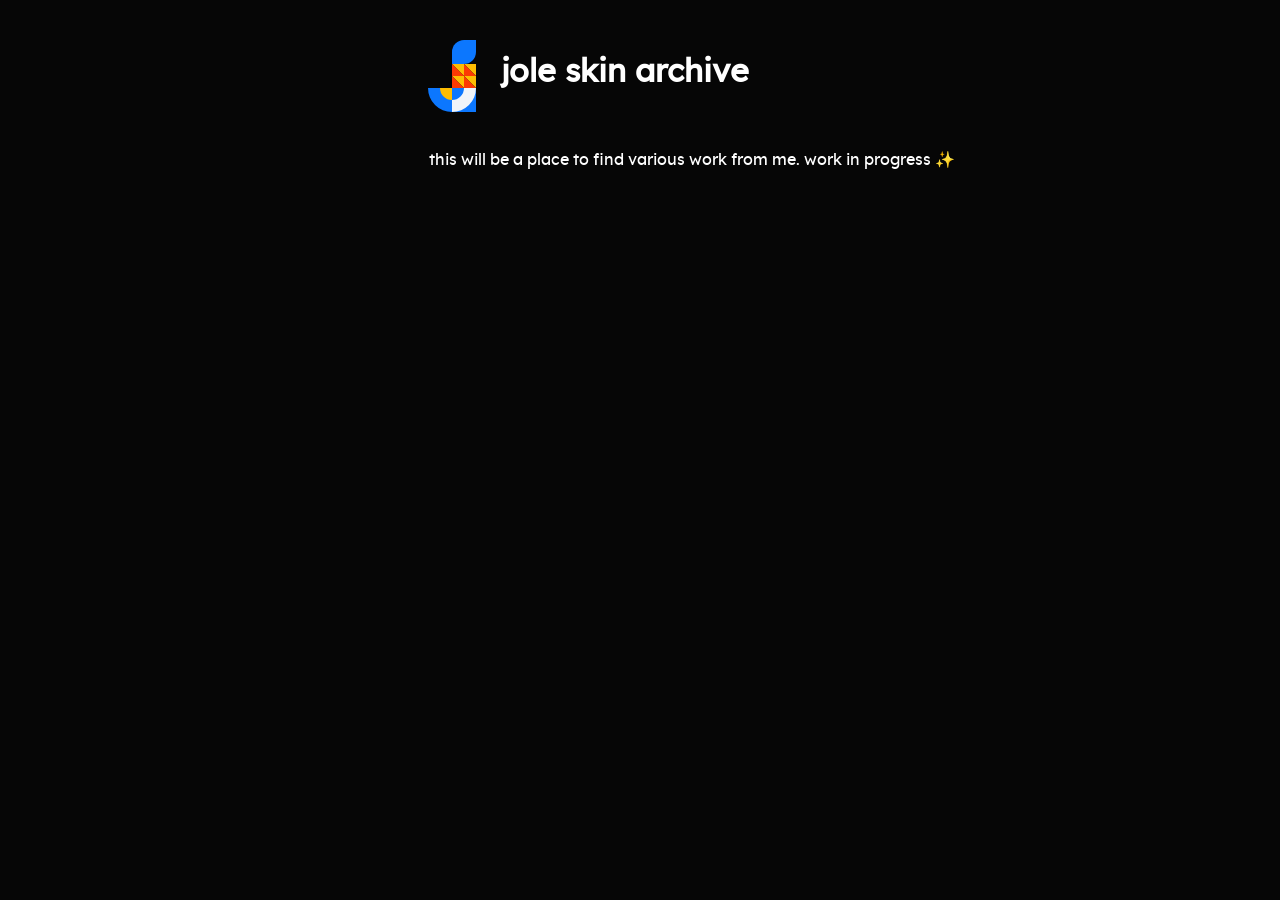
<file: header.html>
<!DOCTYPE html>
<html>
  <head>
    <style>
        @font-face {
        font-family: 'lexend';
        src: url("/fonts/lexend-variablefont_wght-webfont.woff") format("woff");
        }
        
        .headerDiv {
          border: 0px;
          position: relative;
          top: 40px;
          left: 33.5%;
          background-color: #00000000;
        }
        
        .logo {
          position: absolute;
          left: -1px;
          top: 0px;
        }
        
        .headerH1 {
          position: absolute;
          top: -5px;
          left: 72px
        }
        
        .headerBodyText {
          position: absolute;
          top: 110px;
        }
          
    </style>
    <meta charset="UTF-8">
    <meta name="viewport" content="width=device-width, initial-scale=1.0">
    
    <title>header</title>
    <link href="style.css" rel="stylesheet" type="text/css" media="all">
    
  </head>
  <body>
  <div class="headerDiv">
  <a href="https://joleskins.neocities.org/" target="_blank">
    <img class="logo" src="jole.svg" height=72px align="right" />
    <h1 class="headerH1">jole skin archive</h1>
  </a>
    <bodytext class="headerBodyText">this will be a place to find various work from me. work in progress ✨</bodytext>
  </div>
  </body>
</html>
</file>
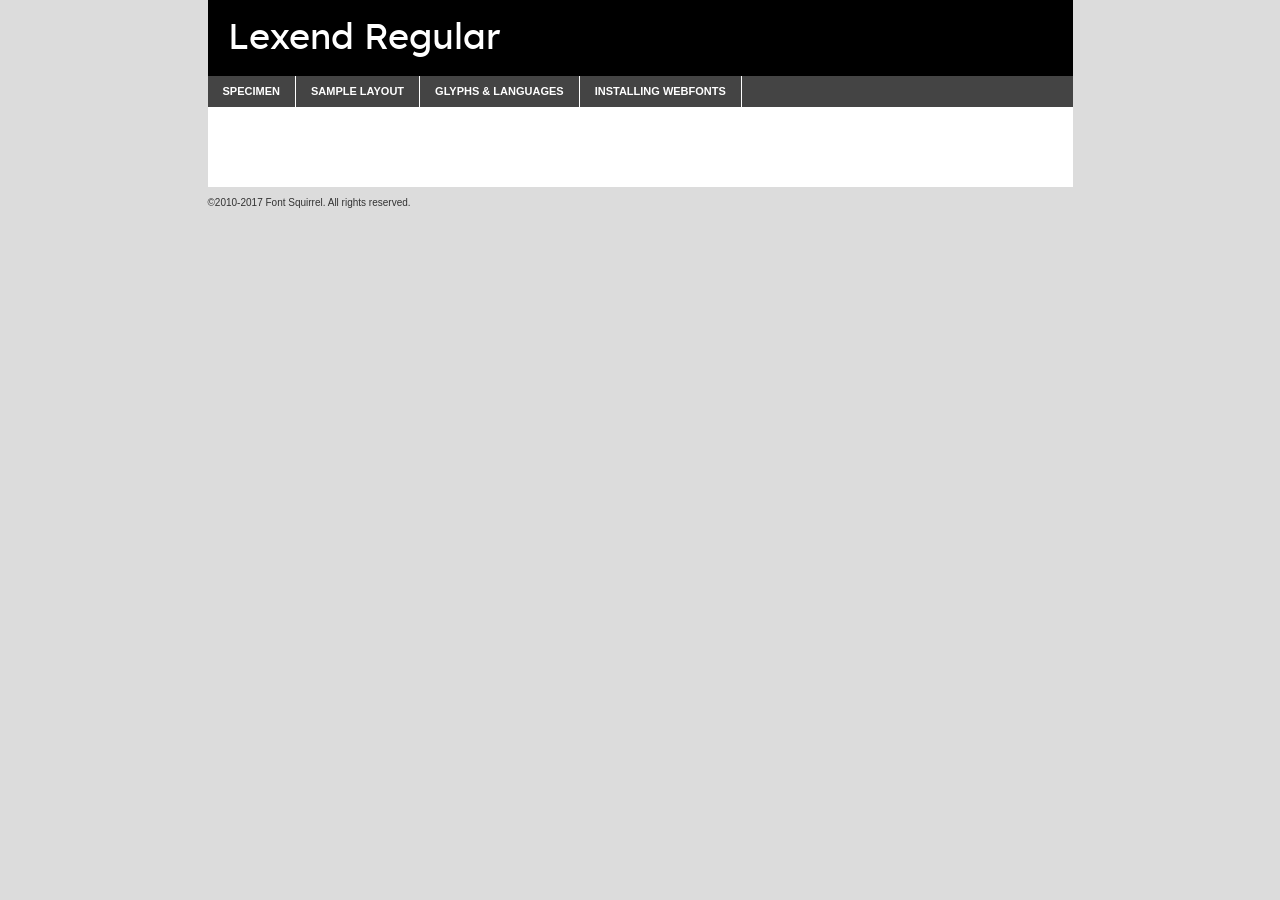
<file: fonts/lexend-variablefont_wght-demo.html>
<!DOCTYPE html PUBLIC "-//W3C//DTD XHTML 1.0 Transitional//EN"
        "http://www.w3.org/TR/xhtml1/DTD/xhtml1-transitional.dtd">

<html xmlns="http://www.w3.org/1999/xhtml" xml:lang="en" lang="en">
<head>
    <meta http-equiv="Content-Type" content="text/html; charset=utf-8"/>
    <script src="http://ajax.googleapis.com/ajax/libs/jquery/1.7.2/jquery.min.js" type="text/javascript" charset="utf-8"></script>
    <script type="text/javascript">
		(function($) {
			$.fn.easyTabs = function(option) {
				var param = jQuery.extend({ fadeSpeed: 'fast', defaultContent: 1, activeClass: 'active' }, option);
				$(this).each(function() {
					var thisId = '#' + this.id;
					if ( param.defaultContent == '' )
					{
						param.defaultContent = 1;
					}
					if ( typeof param.defaultContent == 'number' )
					{
						var defaultTab = $(thisId + ' .tabs li:eq(' + (param.defaultContent - 1) + ') a').attr('href').substr(1);
					}
					else
					{
						var defaultTab = param.defaultContent;
					}
					$(thisId + ' .tabs li a').each(function() {
						var tabToHide = $(this).attr('href').substr(1);
						$('#' + tabToHide).addClass('easytabs-tab-content');
					});
					hideAll();
					changeContent(defaultTab);

					function hideAll() {$(thisId + ' .easytabs-tab-content').hide();}

					function changeContent(tabId)
					{
						hideAll();
						$(thisId + ' .tabs li').removeClass(param.activeClass);
						$(thisId + ' .tabs li a[href=#' + tabId + ']').closest('li').addClass(param.activeClass);
						if ( param.fadeSpeed != 'none' )
						{
							$(thisId + ' #' + tabId).fadeIn(param.fadeSpeed);
						}
						else
						{
							$(thisId + ' #' + tabId).show();
						}
					}

					$(thisId + ' .tabs li').click(function() {
						var tabId = $(this).find('a').attr('href').substr(1);
						changeContent(tabId);
						return false;
					});
				});
			}
		})(jQuery);
    </script>
    <link rel="stylesheet" href="specimen_files/specimen_stylesheet.css" type="text/css" charset="utf-8"/>
    <link rel="stylesheet" href="stylesheet.css" type="text/css" charset="utf-8"/>

    <style type="text/css">
        		body {
			font-family: 'lexendregular';
        		}

            </style>

    <title>Lexend Regular Specimen</title>


    <script type="text/javascript" charset="utf-8">
		$(document).ready(function() {
			$('#container').easyTabs({ defaultContent: 1 });
		});
    </script>
</head>

<body>
<div id="container">
    <div id="header">
		Lexend Regular    </div>
    <ul class="tabs">
        <li><a href="#specimen">Specimen</a></li>
        <li><a href="#layout">Sample Layout</a></li>
                <li><a href="#glyphs">Glyphs &amp; Languages</a></li>
        <li><a href="#installing">Installing Webfonts</a></li>

    </ul>

    <div id="main_content">


        <div id="specimen">

            <div class="section">
                <div class="grid12 firstcol">
                    <div class="huge">AaBb</div>
                </div>
            </div>

            <div class="section">
                <div class="glyph_range">A&#x200B;B&#x200b;C&#x200b;D&#x200b;E&#x200b;F&#x200b;G&#x200b;H&#x200b;I&#x200b;J&#x200b;K&#x200b;L&#x200b;M&#x200b;N&#x200b;O&#x200b;P&#x200b;Q&#x200b;R&#x200b;S&#x200b;T&#x200b;U&#x200b;V&#x200b;W&#x200b;X&#x200b;Y&#x200b;Z&#x200b;a&#x200b;b&#x200b;c&#x200b;d&#x200b;e&#x200b;f&#x200b;g&#x200b;h&#x200b;i&#x200b;j&#x200b;k&#x200b;l&#x200b;m&#x200b;n&#x200b;o&#x200b;p&#x200b;q&#x200b;r&#x200b;s&#x200b;t&#x200b;u&#x200b;v&#x200b;w&#x200b;x&#x200b;y&#x200b;z&#x200b;1&#x200b;2&#x200b;3&#x200b;4&#x200b;5&#x200b;6&#x200b;7&#x200b;8&#x200b;9&#x200b;0&#x200b;&amp;&#x200b;.&#x200b;,&#x200b;?&#x200b;!&#x200b;&#64;&#x200b;(&#x200b;)&#x200b;#&#x200b;$&#x200b;%&#x200b;*&#x200b;+&#x200b;-&#x200b;=&#x200b;:&#x200b;;</div>
            </div>
            <div class="section">
                <div class="grid12 firstcol">
                    <table class="sample_table">
                        <tr>
                            <td>10</td>
                            <td class="size10">abcdefghijklmnopqrstuvwxyzABCDEFGHIJKLMNOPQRSTUVWXYZ0123456789abcdefghijklmnopqrstuvwxyzABCDEFGHIJKLMNOPQRSTUVWXYZ0123456789abcdefghijklmnopqrstuvwxyzABCDEFGHIJKLMNOPQRSTUVWXYZ</td>
                        </tr>
                        <tr>
                            <td>11</td>
                            <td class="size11">abcdefghijklmnopqrstuvwxyzABCDEFGHIJKLMNOPQRSTUVWXYZ0123456789abcdefghijklmnopqrstuvwxyzABCDEFGHIJKLMNOPQRSTUVWXYZ0123456789abcdefghijklmnopqrstuvwxyzABCDEFGHIJKLMNOPQRSTUVWXYZ</td>
                        </tr>
                        <tr>
                            <td>12</td>
                            <td class="size12">abcdefghijklmnopqrstuvwxyzABCDEFGHIJKLMNOPQRSTUVWXYZ0123456789abcdefghijklmnopqrstuvwxyzABCDEFGHIJKLMNOPQRSTUVWXYZ0123456789abcdefghijklmnopqrstuvwxyzABCDEFGHIJKLMNOPQRSTUVWXYZ</td>
                        </tr>
                        <tr>
                            <td>13</td>
                            <td class="size13">abcdefghijklmnopqrstuvwxyzABCDEFGHIJKLMNOPQRSTUVWXYZ0123456789abcdefghijklmnopqrstuvwxyzABCDEFGHIJKLMNOPQRSTUVWXYZ0123456789abcdefghijklmnopqrstuvwxyzABCDEFGHIJKLMNOPQRSTUVWXYZ</td>
                        </tr>
                        <tr>
                            <td>14</td>
                            <td class="size14">abcdefghijklmnopqrstuvwxyzABCDEFGHIJKLMNOPQRSTUVWXYZ0123456789abcdefghijklmnopqrstuvwxyzABCDEFGHIJKLMNOPQRSTUVWXYZ0123456789abcdefghijklmnopqrstuvwxyzABCDEFGHIJKLMNOPQRSTUVWXYZ</td>
                        </tr>
                        <tr>
                            <td>16</td>
                            <td class="size16">abcdefghijklmnopqrstuvwxyzABCDEFGHIJKLMNOPQRSTUVWXYZ0123456789abcdefghijklmnopqrstuvwxyzABCDEFGHIJKLMNOPQRSTUVWXYZ</td>
                        </tr>
                        <tr>
                            <td>18</td>
                            <td class="size18">abcdefghijklmnopqrstuvwxyzABCDEFGHIJKLMNOPQRSTUVWXYZ0123456789abcdefghijklmnopqrstuvwxyzABCDEFGHIJKLMNOPQRSTUVWXYZ</td>
                        </tr>
                        <tr>
                            <td>20</td>
                            <td class="size20">abcdefghijklmnopqrstuvwxyzABCDEFGHIJKLMNOPQRSTUVWXYZ0123456789abcdefghijklmnopqrstuvwxyzABCDEFGHIJKLMNOPQRSTUVWXYZ</td>
                        </tr>
                        <tr>
                            <td>24</td>
                            <td class="size24">abcdefghijklmnopqrstuvwxyzABCDEFGHIJKLMNOPQRSTUVWXYZ0123456789abcdefghijklmnopqrstuvwxyzABCDEFGHIJKLMNOPQRSTUVWXYZ</td>
                        </tr>
                        <tr>
                            <td>30</td>
                            <td class="size30">abcdefghijklmnopqrstuvwxyzABCDEFGHIJKLMNOPQRSTUVWXYZ0123456789abcdefghijklmnopqrstuvwxyzABCDEFGHIJKLMNOPQRSTUVWXYZ</td>
                        </tr>
                        <tr>
                            <td>36</td>
                            <td class="size36">abcdefghijklmnopqrstuvwxyzABCDEFGHIJKLMNOPQRSTUVWXYZ0123456789abcdefghijklmnopqrstuvwxyzABCDEFGHIJKLMNOPQRSTUVWXYZ</td>
                        </tr>
                        <tr>
                            <td>48</td>
                            <td class="size48">abcdefghijklmnopqrstuvwxyzABCDEFGHIJKLMNOPQRSTUVWXYZ0123456789abcdefghijklmnopqrstuvwxyzABCDEFGHIJKLMNOPQRSTUVWXYZ</td>
                        </tr>
                        <tr>
                            <td>60</td>
                            <td class="size60">abcdefghijklmnopqrstuvwxyzABCDEFGHIJKLMNOPQRSTUVWXYZ0123456789abcdefghijklmnopqrstuvwxyzABCDEFGHIJKLMNOPQRSTUVWXYZ</td>
                        </tr>
                        <tr>
                            <td>72</td>
                            <td class="size72">abcdefghijklmnopqrstuvwxyzABCDEFGHIJKLMNOPQRSTUVWXYZ0123456789abcdefghijklmnopqrstuvwxyzABCDEFGHIJKLMNOPQRSTUVWXYZ</td>
                        </tr>
                        <tr>
                            <td>90</td>
                            <td class="size90">abcdefghijklmnopqrstuvwxyzABCDEFGHIJKLMNOPQRSTUVWXYZ0123456789abcdefghijklmnopqrstuvwxyzABCDEFGHIJKLMNOPQRSTUVWXYZ</td>
                        </tr>
                    </table>

                </div>

            </div>


            <div class="section" id="bodycomparison">


                <div id="xheight">
                    <div class="fontbody">&#x25FC;&#x25FC;&#x25FC;&#x25FC;&#x25FC;&#x25FC;&#x25FC;&#x25FC;&#x25FC;&#x25FC;&#x25FC;&#x25FC;&#x25FC;&#x25FC;&#x25FC;&#x25FC;&#x25FC;&#x25FC;&#x25FC;&#x25FC;&#x25FC;&#x25FC;&#x25FC;&#x25FC;&#x25FC;&#x25FC;&#x25FC;&#x25FC;&#x25FC;&#x25FC;&#x25FC;&#x25FC;&#x25FC;&#x25FC;&#x25FC;&#x25FC;&#x25FC;&#x25FC;&#x25FC;&#x25FC;&#x25FC;&#x25FC;&#x25FC;&#x25FC;&#x25FC;&#x25FC;&#x25FC;&#x25FC;&#x25FC;&#x25FC;&#x25FC;&#x25FC;&#x25FC;&#x25FC;&#x25FC;&#x25FC;&#x25FC;&#x25FC;&#x25FC;&#x25FC;&#x25FC;&#x25FC;&#x25FC;&#x25FC;&#x25FC;&#x25FC;&#x25FC;&#x25FC;&#x25FC;&#x25FC;&#x25FC;&#x25FC;&#x25FC;&#x25FC;&#x25FC;&#x25FC;&#x25FC;&#x25FC;&#x25FC;&#x25FC;&#x25FC;&#x25FC;&#x25FC;&#x25FC;&#x25FC;&#x25FC;&#x25FC;&#x25FC;&#x25FC;&#x25FC;&#x25FC;&#x25FC;&#x25FC;&#x25FC;&#x25FC;&#x25FC;&#x25FC;&#x25FC;&#x25FC;body</div>
                    <div class="arialbody">body</div>
                    <div class="verdanabody">body</div>
                    <div class="georgiabody">body</div>
                </div>
                <div class="fontbody" style="z-index:1">
                    body<span>Lexend Regular</span>
                </div>
                <div class="arialbody" style="z-index:1">
                    body<span>Arial</span>
                </div>
                <div class="verdanabody" style="z-index:1">
                    body<span>Verdana</span>
                </div>
                <div class="georgiabody" style="z-index:1">
                    body<span>Georgia</span>
                </div>


            </div>


            <div class="section psample psample_row1" id="">

                <div class="grid2 firstcol">
                    <p class="size10"><span>10.</span>Aenean lacinia bibendum nulla sed consectetur. Fusce dapibus, tellus ac cursus commodo, tortor mauris condimentum nibh, ut fermentum massa justo sit amet risus. Nullam id dolor id nibh ultricies vehicula ut id elit. Cum sociis natoque penatibus et magnis dis parturient montes, nascetur ridiculus mus. Nulla vitae elit libero, a pharetra augue.</p>

                </div>
                <div class="grid3">
                    <p class="size11"><span>11.</span>Aenean lacinia bibendum nulla sed consectetur. Fusce dapibus, tellus ac cursus commodo, tortor mauris condimentum nibh, ut fermentum massa justo sit amet risus. Nullam id dolor id nibh ultricies vehicula ut id elit. Cum sociis natoque penatibus et magnis dis parturient montes, nascetur ridiculus mus. Nulla vitae elit libero, a pharetra augue.</p>

                </div>
                <div class="grid3">
                    <p class="size12"><span>12.</span>Aenean lacinia bibendum nulla sed consectetur. Fusce dapibus, tellus ac cursus commodo, tortor mauris condimentum nibh, ut fermentum massa justo sit amet risus. Nullam id dolor id nibh ultricies vehicula ut id elit. Cum sociis natoque penatibus et magnis dis parturient montes, nascetur ridiculus mus. Nulla vitae elit libero, a pharetra augue.</p>

                </div>
                <div class="grid4">
                    <p class="size13"><span>13.</span>Aenean lacinia bibendum nulla sed consectetur. Fusce dapibus, tellus ac cursus commodo, tortor mauris condimentum nibh, ut fermentum massa justo sit amet risus. Nullam id dolor id nibh ultricies vehicula ut id elit. Cum sociis natoque penatibus et magnis dis parturient montes, nascetur ridiculus mus. Nulla vitae elit libero, a pharetra augue.</p>

                </div>
                <div class="white_blend"></div>

            </div>
            <div class="section psample psample_row2" id="">
                <div class="grid3 firstcol">
                    <p class="size14"><span>14.</span>Aenean lacinia bibendum nulla sed consectetur. Fusce dapibus, tellus ac cursus commodo, tortor mauris condimentum nibh, ut fermentum massa justo sit amet risus. Nullam id dolor id nibh ultricies vehicula ut id elit. Cum sociis natoque penatibus et magnis dis parturient montes, nascetur ridiculus mus. Nulla vitae elit libero, a pharetra augue.</p>

                </div>
                <div class="grid4">
                    <p class="size16"><span>16.</span>Aenean lacinia bibendum nulla sed consectetur. Fusce dapibus, tellus ac cursus commodo, tortor mauris condimentum nibh, ut fermentum massa justo sit amet risus. Nullam id dolor id nibh ultricies vehicula ut id elit. Cum sociis natoque penatibus et magnis dis parturient montes, nascetur ridiculus mus. Nulla vitae elit libero, a pharetra augue.</p>

                </div>
                <div class="grid5">
                    <p class="size18"><span>18.</span>Aenean lacinia bibendum nulla sed consectetur. Fusce dapibus, tellus ac cursus commodo, tortor mauris condimentum nibh, ut fermentum massa justo sit amet risus. Nullam id dolor id nibh ultricies vehicula ut id elit. Cum sociis natoque penatibus et magnis dis parturient montes, nascetur ridiculus mus. Nulla vitae elit libero, a pharetra augue.</p>

                </div>

                <div class="white_blend"></div>

            </div>

            <div class="section psample psample_row3" id="">
                <div class="grid5 firstcol">
                    <p class="size20"><span>20.</span>Aenean lacinia bibendum nulla sed consectetur. Fusce dapibus, tellus ac cursus commodo, tortor mauris condimentum nibh, ut fermentum massa justo sit amet risus. Nullam id dolor id nibh ultricies vehicula ut id elit. Cum sociis natoque penatibus et magnis dis parturient montes, nascetur ridiculus mus. Nulla vitae elit libero, a pharetra augue.</p>
                </div>
                <div class="grid7">
                    <p class="size24"><span>24.</span>Aenean lacinia bibendum nulla sed consectetur. Fusce dapibus, tellus ac cursus commodo, tortor mauris condimentum nibh, ut fermentum massa justo sit amet risus. Nullam id dolor id nibh ultricies vehicula ut id elit. Cum sociis natoque penatibus et magnis dis parturient montes, nascetur ridiculus mus. Nulla vitae elit libero, a pharetra augue.</p>
                </div>

                <div class="white_blend"></div>

            </div>

            <div class="section psample psample_row4" id="">
                <div class="grid12 firstcol">
                    <p class="size30"><span>30.</span>Aenean lacinia bibendum nulla sed consectetur. Fusce dapibus, tellus ac cursus commodo, tortor mauris condimentum nibh, ut fermentum massa justo sit amet risus. Nullam id dolor id nibh ultricies vehicula ut id elit. Cum sociis natoque penatibus et magnis dis parturient montes, nascetur ridiculus mus. Nulla vitae elit libero, a pharetra augue.</p>
                </div>
                <div class="white_blend"></div>

            </div>


            <div class="section psample psample_row1 fullreverse">
                <div class="grid2 firstcol">
                    <p class="size10"><span>10.</span>Aenean lacinia bibendum nulla sed consectetur. Fusce dapibus, tellus ac cursus commodo, tortor mauris condimentum nibh, ut fermentum massa justo sit amet risus. Nullam id dolor id nibh ultricies vehicula ut id elit. Cum sociis natoque penatibus et magnis dis parturient montes, nascetur ridiculus mus. Nulla vitae elit libero, a pharetra augue.</p>

                </div>
                <div class="grid3">
                    <p class="size11"><span>11.</span>Aenean lacinia bibendum nulla sed consectetur. Fusce dapibus, tellus ac cursus commodo, tortor mauris condimentum nibh, ut fermentum massa justo sit amet risus. Nullam id dolor id nibh ultricies vehicula ut id elit. Cum sociis natoque penatibus et magnis dis parturient montes, nascetur ridiculus mus. Nulla vitae elit libero, a pharetra augue.</p>

                </div>
                <div class="grid3">
                    <p class="size12"><span>12.</span>Aenean lacinia bibendum nulla sed consectetur. Fusce dapibus, tellus ac cursus commodo, tortor mauris condimentum nibh, ut fermentum massa justo sit amet risus. Nullam id dolor id nibh ultricies vehicula ut id elit. Cum sociis natoque penatibus et magnis dis parturient montes, nascetur ridiculus mus. Nulla vitae elit libero, a pharetra augue.</p>

                </div>
                <div class="grid4">
                    <p class="size13"><span>13.</span>Aenean lacinia bibendum nulla sed consectetur. Fusce dapibus, tellus ac cursus commodo, tortor mauris condimentum nibh, ut fermentum massa justo sit amet risus. Nullam id dolor id nibh ultricies vehicula ut id elit. Cum sociis natoque penatibus et magnis dis parturient montes, nascetur ridiculus mus. Nulla vitae elit libero, a pharetra augue.</p>

                </div>
                <div class="black_blend"></div>

            </div>

            <div class="section psample psample_row2 fullreverse">
                <div class="grid3 firstcol">
                    <p class="size14"><span>14.</span>Aenean lacinia bibendum nulla sed consectetur. Fusce dapibus, tellus ac cursus commodo, tortor mauris condimentum nibh, ut fermentum massa justo sit amet risus. Nullam id dolor id nibh ultricies vehicula ut id elit. Cum sociis natoque penatibus et magnis dis parturient montes, nascetur ridiculus mus. Nulla vitae elit libero, a pharetra augue.</p>

                </div>
                <div class="grid4">
                    <p class="size16"><span>16.</span>Aenean lacinia bibendum nulla sed consectetur. Fusce dapibus, tellus ac cursus commodo, tortor mauris condimentum nibh, ut fermentum massa justo sit amet risus. Nullam id dolor id nibh ultricies vehicula ut id elit. Cum sociis natoque penatibus et magnis dis parturient montes, nascetur ridiculus mus. Nulla vitae elit libero, a pharetra augue.</p>

                </div>
                <div class="grid5">
                    <p class="size18"><span>18.</span>Aenean lacinia bibendum nulla sed consectetur. Fusce dapibus, tellus ac cursus commodo, tortor mauris condimentum nibh, ut fermentum massa justo sit amet risus. Nullam id dolor id nibh ultricies vehicula ut id elit. Cum sociis natoque penatibus et magnis dis parturient montes, nascetur ridiculus mus. Nulla vitae elit libero, a pharetra augue.</p>

                </div>
                <div class="black_blend"></div>

            </div>

            <div class="section psample fullreverse psample_row3" id="">
                <div class="grid5 firstcol">
                    <p class="size20"><span>20.</span>Aenean lacinia bibendum nulla sed consectetur. Fusce dapibus, tellus ac cursus commodo, tortor mauris condimentum nibh, ut fermentum massa justo sit amet risus. Nullam id dolor id nibh ultricies vehicula ut id elit. Cum sociis natoque penatibus et magnis dis parturient montes, nascetur ridiculus mus. Nulla vitae elit libero, a pharetra augue.</p>
                </div>
                <div class="grid7">
                    <p class="size24"><span>24.</span>Aenean lacinia bibendum nulla sed consectetur. Fusce dapibus, tellus ac cursus commodo, tortor mauris condimentum nibh, ut fermentum massa justo sit amet risus. Nullam id dolor id nibh ultricies vehicula ut id elit. Cum sociis natoque penatibus et magnis dis parturient montes, nascetur ridiculus mus. Nulla vitae elit libero, a pharetra augue.</p>
                </div>

                <div class="black_blend"></div>

            </div>

            <div class="section psample fullreverse psample_row4" id="" style="border-bottom: 20px #000 solid;">
                <div class="grid12 firstcol">
                    <p class="size30"><span>30.</span>Aenean lacinia bibendum nulla sed consectetur. Fusce dapibus, tellus ac cursus commodo, tortor mauris condimentum nibh, ut fermentum massa justo sit amet risus. Nullam id dolor id nibh ultricies vehicula ut id elit. Cum sociis natoque penatibus et magnis dis parturient montes, nascetur ridiculus mus. Nulla vitae elit libero, a pharetra augue.</p>
                </div>
                <div class="black_blend"></div>

            </div>


        </div>

        <div id="layout">

            <div class="section">

                <div class="grid12 firstcol">
                    <h1>Lorem Ipsum Dolor</h1>
                    <h2>Etiam porta sem malesuada magna mollis euismod</h2>

                    <p class="byline">By <a href="#link">Aenean Lacinia</a></p>
                </div>
            </div>
            <div class="section">
                <div class="grid8 firstcol">
                    <p class="large">Donec sed odio dui. Morbi leo risus, porta ac consectetur ac, vestibulum at eros. Fusce dapibus, tellus ac cursus commodo, tortor mauris condimentum nibh, ut fermentum massa justo sit amet risus. </p>


                    <h3>Pellentesque ornare sem</h3>

                    <p>Maecenas sed diam eget risus varius blandit sit amet non magna. Maecenas faucibus mollis interdum. Donec ullamcorper nulla non metus auctor fringilla. Nullam id dolor id nibh ultricies vehicula ut id elit. Nullam id dolor id nibh ultricies vehicula ut id elit. </p>

                    <p>Aenean eu leo quam. Pellentesque ornare sem lacinia quam venenatis vestibulum. Lorem ipsum dolor sit amet, consectetur adipiscing elit. Cum sociis natoque penatibus et magnis dis parturient montes, nascetur ridiculus mus. </p>

                    <p>Nulla vitae elit libero, a pharetra augue. Praesent commodo cursus magna, vel scelerisque nisl consectetur et. Aenean lacinia bibendum nulla sed consectetur. </p>

                    <p>Nullam quis risus eget urna mollis ornare vel eu leo. Nullam quis risus eget urna mollis ornare vel eu leo. Maecenas sed diam eget risus varius blandit sit amet non magna. Donec ullamcorper nulla non metus auctor fringilla. </p>

                    <h3>Cras mattis consectetur</h3>

                    <p>Aenean eu leo quam. Pellentesque ornare sem lacinia quam venenatis vestibulum. Aenean lacinia bibendum nulla sed consectetur. Integer posuere erat a ante venenatis dapibus posuere velit aliquet. Cras mattis consectetur purus sit amet fermentum. </p>

                    <p>Nullam id dolor id nibh ultricies vehicula ut id elit. Nullam quis risus eget urna mollis ornare vel eu leo. Cras mattis consectetur purus sit amet fermentum.</p>
                </div>

                <div class="grid4 sidebar">

                    <div class="box reverse">
                        <p class="last">Nullam quis risus eget urna mollis ornare vel eu leo. Donec ullamcorper nulla non metus auctor fringilla. Cras mattis consectetur purus sit amet fermentum. Sed posuere consectetur est at lobortis. Lorem ipsum dolor sit amet, consectetur adipiscing elit. </p>
                    </div>

                    <p class="caption">Maecenas sed diam eget risus varius.</p>

                    <p>Vestibulum id ligula porta felis euismod semper. Integer posuere erat a ante venenatis dapibus posuere velit aliquet. Vestibulum id ligula porta felis euismod semper. Sed posuere consectetur est at lobortis. Maecenas sed diam eget risus varius blandit sit amet non magna. Fusce dapibus, tellus ac cursus commodo, tortor mauris condimentum nibh, ut fermentum massa justo sit amet risus. </p>


                    <p>Duis mollis, est non commodo luctus, nisi erat porttitor ligula, eget lacinia odio sem nec elit. Aenean lacinia bibendum nulla sed consectetur. Vivamus sagittis lacus vel augue laoreet rutrum faucibus dolor auctor. Aenean lacinia bibendum nulla sed consectetur. Nullam quis risus eget urna mollis ornare vel eu leo. </p>

                    <p>Praesent commodo cursus magna, vel scelerisque nisl consectetur et. Donec ullamcorper nulla non metus auctor fringilla. Maecenas faucibus mollis interdum. Fusce dapibus, tellus ac cursus commodo, tortor mauris condimentum nibh, ut fermentum massa justo sit amet risus. </p>

                </div>
            </div>

        </div>


		

        <div id="glyphs">
            <div class="section">
                <div class="grid12 firstcol">

                    <h1>Language Support</h1>
                    <p>The subset of Lexend Regular in this kit supports the following languages:<br/>

						Albanian, Basque, Breton, Chamorro, Danish, Dutch, English, Faroese, Finnish, French, Frisian, Galician, German, Icelandic, Italian, Malagasy, Norwegian, Portuguese, Spanish, Alsatian, Aragonese, Arapaho, Arrernte, Asturian, Aymara, Bislama, Cebuano, Corsican, Fijian, French_creole, Genoese, Gilbertese, Greenlandic, Haitian_creole, Hiligaynon, Hmong, Hopi, Ibanag, Iloko_ilokano, Indonesian, Interglossa_glosa, Interlingua, Irish_gaelic, Jerriais, Lojban, Lombard, Luxembourgeois, Manx, Mohawk, Norfolk_pitcairnese, Occitan, Oromo, Pangasinan, Papiamento, Piedmontese, Potawatomi, Rhaeto-romance, Romansh, Rotokas, Sami_lule, Samoan, Sardinian, Scots_gaelic, Seychelles_creole, Shona, Sicilian, Somali, Southern_ndebele, Swahili, Swati_swazi, Tagalog_filipino_pilipino, Tetum, Tok_pisin, Uyghur_latinized, Volapuk, Walloon, Warlpiri, Xhosa, Yapese, Zulu, Latinbasic, Ubasic, Demo                    </p>
                    <h1>Glyph Chart</h1>
                    <p>The subset of Lexend Regular in this kit includes all the glyphs listed below. Unicode entities are included above each glyph to help you insert individual characters into your layout.</p>
                    <div id="glyph_chart">

						                            							                                <div><p>&amp;#13;</p>&#13;</div>
																				                                <div><p>&amp;#32;</p>&#32;</div>
																				                                <div><p>&amp;#33;</p>&#33;</div>
																				                                <div><p>&amp;#34;</p>&#34;</div>
																				                                <div><p>&amp;#35;</p>&#35;</div>
																				                                <div><p>&amp;#36;</p>&#36;</div>
																				                                <div><p>&amp;#37;</p>&#37;</div>
																				                                <div><p>&amp;#38;</p>&#38;</div>
																				                                <div><p>&amp;#39;</p>&#39;</div>
																				                                <div><p>&amp;#40;</p>&#40;</div>
																				                                <div><p>&amp;#41;</p>&#41;</div>
																				                                <div><p>&amp;#42;</p>&#42;</div>
																				                                <div><p>&amp;#43;</p>&#43;</div>
																				                                <div><p>&amp;#44;</p>&#44;</div>
																				                                <div><p>&amp;#45;</p>&#45;</div>
																				                                <div><p>&amp;#46;</p>&#46;</div>
																				                                <div><p>&amp;#47;</p>&#47;</div>
																				                                <div><p>&amp;#48;</p>&#48;</div>
																				                                <div><p>&amp;#49;</p>&#49;</div>
																				                                <div><p>&amp;#50;</p>&#50;</div>
																				                                <div><p>&amp;#51;</p>&#51;</div>
																				                                <div><p>&amp;#52;</p>&#52;</div>
																				                                <div><p>&amp;#53;</p>&#53;</div>
																				                                <div><p>&amp;#54;</p>&#54;</div>
																				                                <div><p>&amp;#55;</p>&#55;</div>
																				                                <div><p>&amp;#56;</p>&#56;</div>
																				                                <div><p>&amp;#57;</p>&#57;</div>
																				                                <div><p>&amp;#58;</p>&#58;</div>
																				                                <div><p>&amp;#59;</p>&#59;</div>
																				                                <div><p>&amp;#60;</p>&#60;</div>
																				                                <div><p>&amp;#61;</p>&#61;</div>
																				                                <div><p>&amp;#62;</p>&#62;</div>
																				                                <div><p>&amp;#63;</p>&#63;</div>
																				                                <div><p>&amp;#64;</p>&#64;</div>
																				                                <div><p>&amp;#65;</p>&#65;</div>
																				                                <div><p>&amp;#66;</p>&#66;</div>
																				                                <div><p>&amp;#67;</p>&#67;</div>
																				                                <div><p>&amp;#68;</p>&#68;</div>
																				                                <div><p>&amp;#69;</p>&#69;</div>
																				                                <div><p>&amp;#70;</p>&#70;</div>
																				                                <div><p>&amp;#71;</p>&#71;</div>
																				                                <div><p>&amp;#72;</p>&#72;</div>
																				                                <div><p>&amp;#73;</p>&#73;</div>
																				                                <div><p>&amp;#74;</p>&#74;</div>
																				                                <div><p>&amp;#75;</p>&#75;</div>
																				                                <div><p>&amp;#76;</p>&#76;</div>
																				                                <div><p>&amp;#77;</p>&#77;</div>
																				                                <div><p>&amp;#78;</p>&#78;</div>
																				                                <div><p>&amp;#79;</p>&#79;</div>
																				                                <div><p>&amp;#80;</p>&#80;</div>
																				                                <div><p>&amp;#81;</p>&#81;</div>
																				                                <div><p>&amp;#82;</p>&#82;</div>
																				                                <div><p>&amp;#83;</p>&#83;</div>
																				                                <div><p>&amp;#84;</p>&#84;</div>
																				                                <div><p>&amp;#85;</p>&#85;</div>
																				                                <div><p>&amp;#86;</p>&#86;</div>
																				                                <div><p>&amp;#87;</p>&#87;</div>
																				                                <div><p>&amp;#88;</p>&#88;</div>
																				                                <div><p>&amp;#89;</p>&#89;</div>
																				                                <div><p>&amp;#90;</p>&#90;</div>
																				                                <div><p>&amp;#91;</p>&#91;</div>
																				                                <div><p>&amp;#92;</p>&#92;</div>
																				                                <div><p>&amp;#93;</p>&#93;</div>
																				                                <div><p>&amp;#94;</p>&#94;</div>
																				                                <div><p>&amp;#95;</p>&#95;</div>
																				                                <div><p>&amp;#96;</p>&#96;</div>
																				                                <div><p>&amp;#97;</p>&#97;</div>
																				                                <div><p>&amp;#98;</p>&#98;</div>
																				                                <div><p>&amp;#99;</p>&#99;</div>
																				                                <div><p>&amp;#100;</p>&#100;</div>
																				                                <div><p>&amp;#101;</p>&#101;</div>
																				                                <div><p>&amp;#102;</p>&#102;</div>
																				                                <div><p>&amp;#103;</p>&#103;</div>
																				                                <div><p>&amp;#104;</p>&#104;</div>
																				                                <div><p>&amp;#105;</p>&#105;</div>
																				                                <div><p>&amp;#106;</p>&#106;</div>
																				                                <div><p>&amp;#107;</p>&#107;</div>
																				                                <div><p>&amp;#108;</p>&#108;</div>
																				                                <div><p>&amp;#109;</p>&#109;</div>
																				                                <div><p>&amp;#110;</p>&#110;</div>
																				                                <div><p>&amp;#111;</p>&#111;</div>
																				                                <div><p>&amp;#112;</p>&#112;</div>
																				                                <div><p>&amp;#113;</p>&#113;</div>
																				                                <div><p>&amp;#114;</p>&#114;</div>
																				                                <div><p>&amp;#115;</p>&#115;</div>
																				                                <div><p>&amp;#116;</p>&#116;</div>
																				                                <div><p>&amp;#117;</p>&#117;</div>
																				                                <div><p>&amp;#118;</p>&#118;</div>
																				                                <div><p>&amp;#119;</p>&#119;</div>
																				                                <div><p>&amp;#120;</p>&#120;</div>
																				                                <div><p>&amp;#121;</p>&#121;</div>
																				                                <div><p>&amp;#122;</p>&#122;</div>
																				                                <div><p>&amp;#123;</p>&#123;</div>
																				                                <div><p>&amp;#124;</p>&#124;</div>
																				                                <div><p>&amp;#125;</p>&#125;</div>
																				                                <div><p>&amp;#126;</p>&#126;</div>
																				                                <div><p>&amp;#160;</p>&#160;</div>
																				                                <div><p>&amp;#161;</p>&#161;</div>
																				                                <div><p>&amp;#162;</p>&#162;</div>
																				                                <div><p>&amp;#163;</p>&#163;</div>
																				                                <div><p>&amp;#164;</p>&#164;</div>
																				                                <div><p>&amp;#165;</p>&#165;</div>
																				                                <div><p>&amp;#166;</p>&#166;</div>
																				                                <div><p>&amp;#167;</p>&#167;</div>
																				                                <div><p>&amp;#168;</p>&#168;</div>
																				                                <div><p>&amp;#169;</p>&#169;</div>
																				                                <div><p>&amp;#170;</p>&#170;</div>
																				                                <div><p>&amp;#171;</p>&#171;</div>
																				                                <div><p>&amp;#172;</p>&#172;</div>
																				                                <div><p>&amp;#173;</p>&#173;</div>
																				                                <div><p>&amp;#174;</p>&#174;</div>
																				                                <div><p>&amp;#175;</p>&#175;</div>
																				                                <div><p>&amp;#176;</p>&#176;</div>
																				                                <div><p>&amp;#177;</p>&#177;</div>
																				                                <div><p>&amp;#178;</p>&#178;</div>
																				                                <div><p>&amp;#179;</p>&#179;</div>
																				                                <div><p>&amp;#180;</p>&#180;</div>
																				                                <div><p>&amp;#181;</p>&#181;</div>
																				                                <div><p>&amp;#182;</p>&#182;</div>
																				                                <div><p>&amp;#183;</p>&#183;</div>
																				                                <div><p>&amp;#184;</p>&#184;</div>
																				                                <div><p>&amp;#185;</p>&#185;</div>
																				                                <div><p>&amp;#186;</p>&#186;</div>
																				                                <div><p>&amp;#187;</p>&#187;</div>
																				                                <div><p>&amp;#188;</p>&#188;</div>
																				                                <div><p>&amp;#189;</p>&#189;</div>
																				                                <div><p>&amp;#190;</p>&#190;</div>
																				                                <div><p>&amp;#191;</p>&#191;</div>
																				                                <div><p>&amp;#192;</p>&#192;</div>
																				                                <div><p>&amp;#193;</p>&#193;</div>
																				                                <div><p>&amp;#194;</p>&#194;</div>
																				                                <div><p>&amp;#195;</p>&#195;</div>
																				                                <div><p>&amp;#196;</p>&#196;</div>
																				                                <div><p>&amp;#197;</p>&#197;</div>
																				                                <div><p>&amp;#198;</p>&#198;</div>
																				                                <div><p>&amp;#199;</p>&#199;</div>
																				                                <div><p>&amp;#200;</p>&#200;</div>
																				                                <div><p>&amp;#201;</p>&#201;</div>
																				                                <div><p>&amp;#202;</p>&#202;</div>
																				                                <div><p>&amp;#203;</p>&#203;</div>
																				                                <div><p>&amp;#204;</p>&#204;</div>
																				                                <div><p>&amp;#205;</p>&#205;</div>
																				                                <div><p>&amp;#206;</p>&#206;</div>
																				                                <div><p>&amp;#207;</p>&#207;</div>
																				                                <div><p>&amp;#208;</p>&#208;</div>
																				                                <div><p>&amp;#209;</p>&#209;</div>
																				                                <div><p>&amp;#210;</p>&#210;</div>
																				                                <div><p>&amp;#211;</p>&#211;</div>
																				                                <div><p>&amp;#212;</p>&#212;</div>
																				                                <div><p>&amp;#213;</p>&#213;</div>
																				                                <div><p>&amp;#214;</p>&#214;</div>
																				                                <div><p>&amp;#215;</p>&#215;</div>
																				                                <div><p>&amp;#216;</p>&#216;</div>
																				                                <div><p>&amp;#217;</p>&#217;</div>
																				                                <div><p>&amp;#218;</p>&#218;</div>
																				                                <div><p>&amp;#219;</p>&#219;</div>
																				                                <div><p>&amp;#220;</p>&#220;</div>
																				                                <div><p>&amp;#221;</p>&#221;</div>
																				                                <div><p>&amp;#222;</p>&#222;</div>
																				                                <div><p>&amp;#223;</p>&#223;</div>
																				                                <div><p>&amp;#224;</p>&#224;</div>
																				                                <div><p>&amp;#225;</p>&#225;</div>
																				                                <div><p>&amp;#226;</p>&#226;</div>
																				                                <div><p>&amp;#227;</p>&#227;</div>
																				                                <div><p>&amp;#228;</p>&#228;</div>
																				                                <div><p>&amp;#229;</p>&#229;</div>
																				                                <div><p>&amp;#230;</p>&#230;</div>
																				                                <div><p>&amp;#231;</p>&#231;</div>
																				                                <div><p>&amp;#232;</p>&#232;</div>
																				                                <div><p>&amp;#233;</p>&#233;</div>
																				                                <div><p>&amp;#234;</p>&#234;</div>
																				                                <div><p>&amp;#235;</p>&#235;</div>
																				                                <div><p>&amp;#236;</p>&#236;</div>
																				                                <div><p>&amp;#237;</p>&#237;</div>
																				                                <div><p>&amp;#238;</p>&#238;</div>
																				                                <div><p>&amp;#239;</p>&#239;</div>
																				                                <div><p>&amp;#240;</p>&#240;</div>
																				                                <div><p>&amp;#241;</p>&#241;</div>
																				                                <div><p>&amp;#242;</p>&#242;</div>
																				                                <div><p>&amp;#243;</p>&#243;</div>
																				                                <div><p>&amp;#244;</p>&#244;</div>
																				                                <div><p>&amp;#245;</p>&#245;</div>
																				                                <div><p>&amp;#246;</p>&#246;</div>
																				                                <div><p>&amp;#247;</p>&#247;</div>
																				                                <div><p>&amp;#248;</p>&#248;</div>
																				                                <div><p>&amp;#249;</p>&#249;</div>
																				                                <div><p>&amp;#250;</p>&#250;</div>
																				                                <div><p>&amp;#251;</p>&#251;</div>
																				                                <div><p>&amp;#252;</p>&#252;</div>
																				                                <div><p>&amp;#253;</p>&#253;</div>
																				                                <div><p>&amp;#254;</p>&#254;</div>
																				                                <div><p>&amp;#255;</p>&#255;</div>
																				                                <div><p>&amp;#338;</p>&#338;</div>
																				                                <div><p>&amp;#339;</p>&#339;</div>
																				                                <div><p>&amp;#376;</p>&#376;</div>
																				                                <div><p>&amp;#710;</p>&#710;</div>
																				                                <div><p>&amp;#732;</p>&#732;</div>
																				                                <div><p>&amp;#8192;</p>&#8192;</div>
																				                                <div><p>&amp;#8193;</p>&#8193;</div>
																				                                <div><p>&amp;#8194;</p>&#8194;</div>
																				                                <div><p>&amp;#8195;</p>&#8195;</div>
																				                                <div><p>&amp;#8196;</p>&#8196;</div>
																				                                <div><p>&amp;#8197;</p>&#8197;</div>
																				                                <div><p>&amp;#8198;</p>&#8198;</div>
																				                                <div><p>&amp;#8199;</p>&#8199;</div>
																				                                <div><p>&amp;#8200;</p>&#8200;</div>
																				                                <div><p>&amp;#8201;</p>&#8201;</div>
																				                                <div><p>&amp;#8202;</p>&#8202;</div>
																				                                <div><p>&amp;#8208;</p>&#8208;</div>
																				                                <div><p>&amp;#8209;</p>&#8209;</div>
																				                                <div><p>&amp;#8210;</p>&#8210;</div>
																				                                <div><p>&amp;#8211;</p>&#8211;</div>
																				                                <div><p>&amp;#8212;</p>&#8212;</div>
																				                                <div><p>&amp;#8216;</p>&#8216;</div>
																				                                <div><p>&amp;#8217;</p>&#8217;</div>
																				                                <div><p>&amp;#8218;</p>&#8218;</div>
																				                                <div><p>&amp;#8220;</p>&#8220;</div>
																				                                <div><p>&amp;#8221;</p>&#8221;</div>
																				                                <div><p>&amp;#8222;</p>&#8222;</div>
																				                                <div><p>&amp;#8226;</p>&#8226;</div>
																				                                <div><p>&amp;#8230;</p>&#8230;</div>
																				                                <div><p>&amp;#8239;</p>&#8239;</div>
																				                                <div><p>&amp;#8249;</p>&#8249;</div>
																				                                <div><p>&amp;#8250;</p>&#8250;</div>
																				                                <div><p>&amp;#8287;</p>&#8287;</div>
																				                                <div><p>&amp;#8364;</p>&#8364;</div>
																				                                <div><p>&amp;#8482;</p>&#8482;</div>
																				                                <div><p>&amp;#9724;</p>&#9724;</div>
																				                                <div><p>&amp;#64257;</p>&#64257;</div>
																				                                <div><p>&amp;#64258;</p>&#64258;</div>
																				                                <div><p>&amp;#64259;</p>&#64259;</div>
																				                                <div><p>&amp;#64260;</p>&#64260;</div>
																																																										                    </div>
                </div>


            </div>
        </div>


        <div id="specs">

        </div>

        <div id="installing">
            <div class="section">
                <div class="grid7 firstcol">
                    <h1>Installing Webfonts</h1>

                    <p>Webfonts are supported by all major browser platforms but not all in the same way. There are currently four different font formats that must be included in order to target all browsers. This includes TTF, WOFF, EOT and SVG.</p>

                    <h2>1. Upload your webfonts</h2>
                    <p>You must upload your webfont kit to your website. They should be in or near the same directory as your CSS files.</p>

                    <h2>2. Include the webfont stylesheet</h2>
                    <p>A special CSS @font-face declaration helps the various browsers select the appropriate font it needs without causing you a bunch of headaches. Learn more about this syntax by reading the <a href="https://www.fontspring.com/blog/further-hardening-of-the-bulletproof-syntax">Fontspring blog post</a> about it. The code for it is as follows:</p>


                    <code>
                        @font-face{
                        font-family: 'MyWebFont';
                        src: url('WebFont.eot');
                        src: url('WebFont.eot?#iefix') format('embedded-opentype'),
                        url('WebFont.woff') format('woff'),
                        url('WebFont.ttf') format('truetype'),
                        url('WebFont.svg#webfont') format('svg');
                        }
                    </code>

                    <p>We've already gone ahead and generated the code for you. All you have to do is link to the stylesheet in your HTML, like this:</p>
                    <code>&lt;link rel=&quot;stylesheet&quot; href=&quot;stylesheet.css&quot; type=&quot;text/css&quot; charset=&quot;utf-8&quot; /&gt;</code>

                    <h2>3. Modify your own stylesheet</h2>
                    <p>To take advantage of your new fonts, you must tell your stylesheet to use them. Look at the original @font-face declaration above and find the property called "font-family." The name linked there will be what you use to reference the font. Prepend that webfont name to the font stack in the "font-family" property, inside the selector you want to change. For example:</p>
                    <code>p { font-family: 'WebFont', Arial, sans-serif; }</code>

                    <h2>4. Test</h2>
                    <p>Getting webfonts to work cross-browser <em>can</em> be tricky. Use the information in the sidebar to help you if you find that fonts aren't loading in a particular browser.</p>
                </div>

                <div class="grid5 sidebar">
                    <div class="box">
                        <h2>Troubleshooting<br/>Font-Face Problems</h2>
                        <p>Having trouble getting your webfonts to load in your new website? Here are some tips to sort out what might be the problem.</p>

                        <h3>Fonts not showing in any browser</h3>

                        <p>This sounds like you need to work on the plumbing. You either did not upload the fonts to the correct directory, or you did not link the fonts properly in the CSS. If you've confirmed that all this is correct and you still have a problem, take a look at your .htaccess file and see if requests are getting intercepted.</p>

                        <h3>Fonts not loading in iPhone or iPad</h3>

                        <p>The most common problem here is that you are serving the fonts from an IIS server. IIS refuses to serve files that have unknown MIME types. If that is the case, you must set the MIME type for SVG to "image/svg+xml" in the server settings. Follow these instructions from Microsoft if you need help.</p>

                        <h3>Fonts not loading in Firefox</h3>

                        <p>The primary reason for this failure? You are still using a version Firefox older than 3.5. So upgrade already! If that isn't it, then you are very likely serving fonts from a different domain. Firefox requires that all font assets be served from the same domain. Lastly it is possible that you need to add WOFF to your list of MIME types (if you are serving via IIS.)</p>

                        <h3>Fonts not loading in IE</h3>

                        <p>Are you looking at Internet Explorer on an actual Windows machine or are you cheating by using a service like Adobe BrowserLab? Many of these screenshot services do not render @font-face for IE. Best to test it on a real machine.</p>

                        <h3>Fonts not loading in IE9</h3>

                        <p>IE9, like Firefox, requires that fonts be served from the same domain as the website. Make sure that is the case.</p>
                    </div>
                </div>
            </div>

        </div>

    </div>
    <div id="footer">
        <p>&copy;2010-2017 Font Squirrel. All rights reserved.</p>
    </div>
</div>
</body>
</html>
</file>
<file: style.css>
/* CSS is how you can add style to your website, such as colors, fonts, and positioning of your
   HTML content. To learn how to do something, just try searching Google for questions like
   "how to change link color." */

* {
  cursor: url("cursor.svg"), auto;
}

body {
        background-color: #060606;
        color: #FFFFFF;
        font-family: 'lexend';
        margin: 0;
        padding: 0;
        }
        
        ::-webkit-scrollbar-track {
          background: #060606;
        }
        
        /*Shrinking the scrollbar*/
        ::-webkit-scrollbar {
          width: 10px;
        }
        
        /*Removing the horizontal scrollbar*/
        ::-webkit-scrollbar:horizontal {
          display: none;
        }
        
        /*Giving the thumb colour*/
        ::-webkit-scrollbar-thumb {
          background-color: #141414;
          border: solid #FFFFFF33;
          border-radius: 6px;
          border-width: 1px;
        }
        
        .container {
            width: 60%;
            min-width: 40%;
            margin: auto;
            padding-top: 20px;
            display: block;
        }
        .skinContainer {
            margin: 0px;
            padding-top: 0;
        }
        h1 {
            font-size: 2em;
            text-align: left;
        }
        h2 {
            font-size: 1em;
            text-align: left;
        }
        bodytext {
            font-size: 1em;
            text-align: left;
        }

        .changelog {
          font-family: "Volter";
          font-size: 9px;
        }

        .otherSitesHome {
          font-family: "Volter";
          font-size: 18px;
        }



        .loadingSpinner-container {
          /*since we're placing this in a 2 column grid,
          we need to make it take up all instead of 1,
          otherwise the spinner gets placed in the first
          card spot(top left)*/
          grid-column: 1 / -1;
          justify-self: center;

          width: 24px;
          height: 24px;
          position: relative;
          margin: 0;
        }
        .loadingSpinner-image,
        .loadingSpinner-image2 {

          position: absolute;
          width: 12px;
          height: 12px;
          
          animation: loadingGrid 2s ease-out infinite;
          rotate: 90deg;
        }

        /*overwrite animation status and rotation for 2nd image only*/
        .loadingSpinner-image2 {
          animation-delay: -1s;
        }

        @keyframes loadingGrid {
          0%, 20%   {transform: translate(-6px,-6px)}
          25%, 45%  {transform: translate(6px,-6px)}
          50%, 70%  {transform: translate(6px,6px)}
          75%, 95%  {transform: translate(-6px,6px)}
          100%      {transform: translate(-6px,-6px)}
        }

        cardHeader {
          font-size: 1.5em;
          text-align: left;
          position: relative;
          left: 16px;
          top: 0px;
        }
        cardDescription {
          font-size: 0.75em;
          text-align: left;
          position: relative;
          left: 16px;
          top: 0px;
        }
        sortHeader {
          font-size: 1em;
          display: inline-block;
          text-align: right;
          margin: 0 8px 0 0;
          line-height: 1;
          vertical-align: middle;
        }
        toggleText {
          font-size: 0.8em;
          display: inline-flex;
          text-align: left;
          align-items: center;
          margin: 0 8px 0 8px;
          line-height: 1;
          transform: translateY(3px);
        }
        .notice {
          font-size: 1em;
          background-color: #034DFD15;
          border: solid #034DFD66;
          border-radius: 18px 0px 18px 0px;
          border-width: 1px;
          text-align: left;
          margin: 8px 0px 8px 0px;
          padding: 15px 15px 15px 48px;
          position: relative;
        }
        noticeText {
          font-size: 9px;
          font-family: "Volter";
          text-align: left;
          color: #FFFFFF88;
        }
        noticeHighlight {
          font-size: 9px;
          text-align: left;
          color: #FFFFFF;
        }
        .notice img {
          position: absolute;
          top: 50%;
          left: 16px;
          transform: translateY(-50%);
          height: 1em;
        }
        .grid {
            display: grid;
            grid-template-columns: repeat(auto-fill, minmax(500px, 1fr));
            gap: 20px;
            left: 0px;
        }
        .card {
            margin: 0px;
            background: #141414;
            padding: 15px;
            border: solid #FFFFFF33;
            border-radius: 4px;
            border-width: 1px;
            text-align: center;
            opacity: 0.75;
        }
        .card img {
            width: 100%;
            height: auto;
            border-radius: 4px 4px 10px 10px;
            transition: opacity 0.3s ease-in-out;
        }
        .card-slideshow {
            margin: 0px;
            background: #141414;
            padding: 0;
            border: solid #FFFFFF33;
            border-radius: 4px 4px 10px 10px;
            border-width: 1px;
            text-align: left;
            opacity: 0.75;
            position: relative;
        }
        .card-slideshow.unreleased {
          opacity: 0.25;
        }
        .unreleasedText {
          position: absolute;
          top: 40%;
          left: 50%;
          transform: translate(-50%, -50%);
          font-size: 1.5em;
          text-shadow:
            1px 1px 2px #00000055,
            0 0 1em #00000055,
            0 0 0.2em #00000055;
        }
        .card-slideshow img {
            width: 100%;
            height: auto;
            border-radius: 4px 4px 10px 10px;
            transition: opacity 0.3s ease-in-out;
            cursor: url("cursor_hover.svg"), auto;
        }
        .card-slideshow .placeholder {
          width: 100%;
          height: auto;
          display: block;
        }
        .cardBadges {
          position: absolute;
          right: 16px;
          bottom: 16px;
          display: flex;
          flex-direction: row-reverse;
          gap: 8px;
        }
        .cardBadges img {
          height: 1.3em;
          width: auto;
          border-radius: 0;
        }
        .slideImages {
          position: absolute;
          top: 0;
          left: 0;
          display: none;
        }
        .slidePrev, .slideNext {
            position: absolute;       /* fix relative to slideshow container */
            top: 40%;                 /* vertical center */
            transform: translateY(-50%);
            width: auto;
            padding: 16px;
            font-size: 18px;
            font-weight: bold;
            color: white;
            border-radius: 3px;
            user-select: none;
        }
        
        .slidePrev { left: 0px; }
        .slideNext { right: 0px; }
        .slidePrev:hover, .slideNext:hover {
          background-color: rgba(0,0,0,0.8);
        }
        .card-slideshow .dots {
          position: absolute;
          bottom: 15%;
          left: 50%;
          transform: translateX(-50%);
          text-align: center;
          z-index: 2;
        }
        .slideDot {
          height: 8px;
          width: 8px;
          margin: 0 4px;
          background-color: #222;
          border-radius: 50%;
          position: relative;
          top: -30px;
          display: inline-block;
          transition: background-color 0.6s ease;
        }
        .slideActive, .slideDot:hover {
          background-color: #FFFFFF;
          cursor: url("cursor_hover.svg"), auto;
        }
        .slideFade {
          animation-name: slideFade;
          animation-duration: 0.5s;
        }
        
        @keyframes slideFade {
          from {opacity: .4}
          to {opacity: 1}
        }
          
        button, input, select, textarea {
          font-family: inherit;
        } 
        
        .pageButtons {
          display: flex;
          justify-content: center;
          align-items: center;
        }
        

        .sortButtons {
          display: flex;
          justify-content: flex-end;
          align-items: center;
          margin: 0 0 -8px 0;
          gap: 8px;
        }
        .filterDropdowns {
          position: relative;
          display: inline-block;
        }
        .filterDropdowns::after {
          content: "▼";
          font-size: 0.2em;
          color: "#FFFFFF";
          position: absolute;
          top: 40%;
          right: 0.5px;
          transform: translateX(-75%);
          pointer-events: none;

        }
        .filterDropdowns select {
          appearance: none;
          -webkit-appearance: none;
          -moz-appearance: none;
        }
        .filterDropdowns select {
          background-color: #141414;
          color: white;
          border: solid #FFFFFF33;
          border-radius: 2px;
          border-width: 1px;
          padding: 4px 8px;
          font-size: 0.8em;
          cursor: url("cursor_hover.svg"), auto;

          height: 30px;
        }
        .filterDropdowns select.active {
          background-color: #333333;
        }
        .filterDropdowns select:focus {
          outline: none;
          box-shadow: none;
        }
        .tablink {
          background-color: #141414;
          color: white;
          border: solid #FFFFFF33;
          border-radius: 2.5px;
          border-width: 1px;
          outline: none;
          padding: 14px 0px;
          font-size: 1em;
          font-size: 0.8vw;
          width: 8.07%;
          margin: 0.3%;
          text-align:center;
        }
        
        .tablink:hover {
          background-color: #222;
          cursor: url("cursor_hover.svg"), auto;
        }

        .tabsorts {
          display: inline-flex;
          justify-content: center;
          align-items: center;
          background-color: #141414;
          color: white;
          border: solid #FFFFFF33;
          border-radius: 2px;
          border-width: 1px;
          outline: none;
          padding: 0px 8px 0px;
          font-size: 0.8em;
          width: 80px;
          height: 32px;
          margin: 0 0 0 0;
        }
        
        .tabsorts:hover {
          background-color: #222;
          cursor: url("cursor_hover.svg"), auto;
        }
        
        .filterSettings {
          display: flex;
          justify-content: flex-end;
          align-items: center;
          margin: 0 0 12px 0;
          gap: 8px;
        }

        .filterToggles {
          font-size: 1em;
          display: flex;
          align-items: center;
          margin: 0 0 0 0;
          
        }

        .switch {
          position: relative;
          display: inline-block;
          width: 30px;
          height: 20px;
        }

        .switch input { 
          opacity: 0;
          width: 0;
          height: 0;
        }

        .slider {
          position: absolute;
          cursor: url("cursor_hover.svg"), auto;
          top: 0;
          left: 0;
          right: 0;
          bottom: 0;
          background-color: #333333;
          -webkit-transition: .2s;
          transition: .2s;
        }

        .slider:before {
          position: absolute;
          content: "";
          height: 13px;
          width: 13px;
          left: 4px;
          bottom: 4px;
          background: conic-gradient(
            #505050 0deg 90deg,
            #505050 90deg 180deg,
            #505050 180deg 270deg,
            /*subdivision of the top left quarter
            is offset by 3 degrees(318 instead of 315)
            to avoid silly anti aliasing issues*/
            #505050 270deg 318deg,
            #505050 318deg 360deg);
          -webkit-transition: .2s;
          transition: .2s;
        }

        input:checked + .slider {
          background-color: #0C77FE;
        }

        input:focus + .slider {
          box-shadow: 0 0 1px #0C77FE;
        }

        input:checked + .slider:before {
          -webkit-transform: translateX(1px);
          -ms-transform: translateX(1px);
          transform: translateX(10px);
          
          background: conic-gradient(
            #0C77FE 0deg 90deg,
            #F0F4F9 90deg 180deg,
            #0C77FE 180deg 270deg,
            /*subdivision of the top left quarter
            is offset by 3 degrees(318 instead of 315)
            to avoid silly anti aliasing issues*/
            #FD3903 270deg 318deg,
            #FEBD02 318deg 360deg);
        }

        .slider.round {
          border-radius: 9px 0px 9px 0px;
        }

        .slider.round:before {
          border-radius: 6px 0px 6px 0px;
        }


        a:link {
          color: white;
          background-color: transparent;
          text-decoration: none;
        }
        
        a:visited {
          color: white;
          background-color: transparent;
          text-decoration: none;
        }
        
        a:hover {
          color: #FFFFFFCC;
          background-color: transparent;
          text-decoration: none;
          cursor: url("cursor_hover.svg"), auto;
        }
        
        a:active {
          color: white;
          background-color: transparent;
          text-decoration: none;
}
</file>
<file: fonts/specimen_files/specimen_stylesheet.css>
@import url('grid_12-825-55-15.css');

/*  
	CSS Reset by Eric Meyer - Released under Public Domain
    http://meyerweb.com/eric/tools/css/reset/
*/
html, body, div, span, applet, object, iframe,
h1, h2, h3, h4, h5, h6, p, blockquote, pre,
a, abbr, acronym, address, big, cite, code,
del, dfn, em, font, img, ins, kbd, q, s, samp,
small, strike, strong, sub, sup, tt, var,
b, u, i, center, dl, dt, dd, ol, ul, li,
fieldset, form, label, legend, table,
caption, tbody, tfoot, thead, tr, th, td {
	margin:         0;
	padding:        0;
	border:         0;
	outline:        0;
	font-size:      100%;
	vertical-align: baseline;
	background:     transparent;
}

body {
	line-height: 1;
}

ol, ul {
	list-style: none;
}

blockquote, q {
	quotes: none;
}

blockquote:before, blockquote:after,
q:before, q:after {
	content: '';
	content: none;
}

:focus {
	outline: 0;
}

ins {
	text-decoration: none;
}

del {
	text-decoration: line-through;
}

table {
	border-collapse: collapse;
	border-spacing:  0;
}


body {
	color:            #000;
	background-color: #dcdcdc;
}

a {
	text-decoration: none;
	color:           #1883ba;
}

h1 {
	font-size:     32px;
	font-weight:   normal;
	font-style:    normal;
	margin-bottom: 18px;
}

h2 {
	font-size: 18px;
}

#container {
	width:  865px;
	margin: 0px auto;
}


#header {
	padding:          20px;
	font-size:        36px;
	background-color: #000;
	color:            #fff;
}

#header span {
	color: #666;
}

#main_content {
	background-color: #fff;
	padding:          60px 20px 20px;
}


#footer p {
	margin:         0;
	padding-top:    10px;
	padding-bottom: 50px;
	color:          #333;
	font:           10px Arial, sans-serif;
}

.tabs {
	width:            100%;
	height:           31px;
	background-color: #444;
}

.tabs li {
	float:            left;
	margin:           0;
	overflow:         hidden;
	background-color: #444;
}

.tabs li a {
	display:         block;
	color:           #fff;
	text-decoration: none;
	font:            bold 11px/11px 'Arial';
	text-transform:  uppercase;
	padding:         10px 15px;
	border-right:    1px solid #fff;
}

.tabs li a:hover {
	background-color: #00b3ff;

}

.tabs li.active a {
	color:            #000;
	background-color: #fff;
}


div.huge {

	font-size:      300px;
	line-height:    1em;
	padding:        0;
	letter-spacing: -.02em;
	overflow:       hidden;
}

div.glyph_range {
	font-size:   72px;
	line-height: 1.1em;
}

.size10 {
	font-size: 10px;
}

.size11 {
	font-size: 11px;
}

.size12 {
	font-size: 12px;
}

.size13 {
	font-size: 13px;
}

.size14 {
	font-size: 14px;
}

.size16 {
	font-size: 16px;
}

.size18 {
	font-size: 18px;
}

.size20 {
	font-size: 20px;
}

.size24 {
	font-size: 24px;
}

.size30 {
	font-size: 30px;
}

.size36 {
	font-size: 36px;
}

.size48 {
	font-size: 48px;
}

.size60 {
	font-size: 60px;
}

.size72 {
	font-size: 72px;
}

.size90 {
	font-size: 90px;
}


.psample_row1 {
	height: 120px;
}

.psample_row1 {
	height: 120px;
}

.psample_row2 {
	height: 160px;
}

.psample_row3 {
	height: 160px;
}

.psample_row4 {
	height: 160px;
}

.psample {
	overflow: hidden;
	position: relative;
}

.psample p {
	line-height: 1.3em;
	display:     block;
	overflow:    hidden;
	margin:      0;
}

.psample span {
	margin-right: .5em;
}

.white_blend {
	width:            100%;
	height:           61px;
	background-image: url([data-uri]);
	position:         absolute;
	bottom:           0;
}

.black_blend {
	width:            100%;
	height:           61px;
	background-image: url([data-uri]);
	position:         absolute;
	bottom:           0;
}

.fullreverse {
	background:    #000 !important;
	color:         #fff !important;
	margin-left:   -20px;
	padding-left:  20px;
	margin-right:  -20px;
	padding-right: 20px;
	padding:       20px;
	margin-bottom: 0;
}


.sample_table td {
	padding-top:    3px;
	padding-bottom: 5px;
	padding-left:   5px;
	vertical-align: middle;
	line-height:    1.2em;
}

.sample_table td:first-child {
	background-color: #eee;
	text-align:       right;
	padding-right:    5px;
	padding-left:     0;
	padding:          5px;
	font:             11px/12px 'Courier New', Courier, mono;
}

code {
	white-space:      pre;
	background-color: #eee;
	display:          block;
	padding:          10px;
	margin-bottom:    18px;
	overflow:         auto;
}


.bottom, .last {
	margin-bottom:  0 !important;
	padding-bottom: 0 !important;
}

.box {
	padding:       18px;
	margin-bottom: 18px;
	background:    #eee;
}

.reverse, .reversed {
	background: #000 !important;
	color:      #fff !important;
	border:     none !important;
}

#bodycomparison {
	position:    relative;
	overflow:    hidden;
	font-size:   72px;
	height:      90px;
	white-space: nowrap;
}

#bodycomparison div {
	font-size:   72px;
	line-height: 90px;
	display:     inline;
	margin:      0 15px 0 0;
	padding:     0;
}

#bodycomparison div span {
	font:     10px Arial;
	position: absolute;
	left:     0;
}

#xheight {
	float:       none;
	position:    absolute;
	color:       #d9f3ff;
	font-size:   72px;
	line-height: 90px;
}

.fontbody {
	position: relative;
}

.arialbody {
	font-family: Arial;
	position:    relative;
}

.verdanabody {
	font-family: Verdana;
	position:    relative;
}

.georgiabody {
	font-family: Georgia;
	position:    relative;
}

/* @group Layout page
 */

#layout h1 {
	font-size:   36px;
	line-height: 42px;
	font-weight: normal;
	font-style:  normal;
}

#layout h2 {
	font-size:   24px;
	line-height: 23px;
	font-weight: normal;
	font-style:  normal;
}

#layout h3 {
	font-size:   22px;
	line-height: 1.4em;
	margin-top:  1em;
	font-weight: normal;
	font-style:  normal;
}


#layout p.byline {
	font-size:     12px;
	margin-top:    18px;
	line-height:   12px;
	margin-bottom: 0;
}

#layout p {
	font-size:     14px;
	line-height:   21px;
	margin-bottom: .5em;
}

#layout p.large {
	font-size:   18px;
	line-height: 26px;
}

#layout .sidebar p {
	font-size:   12px;
	line-height: 1.4em;
}

#layout p.caption {
	font-size:     10px;
	margin-top:    -16px;
	margin-bottom: 18px;
}

/* @end */

/* @group Glyphs */

#glyph_chart div {
	background-color: #d9f3ff;
	color:            black;
	float:            left;
	font-size:        36px;
	height:           1.2em;
	line-height:      1.2em;
	margin-bottom:    1px;
	margin-right:     1px;
	text-align:       center;
	width:            1.2em;
	position:         relative;
	padding:          .6em .2em .2em;
}

#glyph_chart div p {
	position:         absolute;
	left:             0;
	top:              0;
	display:          block;
	text-align:       center;
	font:             bold 9px Arial, sans-serif;
	background-color: #3a768f;
	width:            100%;
	color:            #fff;
	padding:          2px 0;
}


#glyphs h1 {
	font-family: Arial, sans-serif;
}

/* @end */

/* @group Installing */

#installing {
	font: 13px Arial, sans-serif;
}

#installing p,
#glyphs p {
	line-height:   1.2em;
	margin-bottom: 18px;
	font:          13px Arial, sans-serif;
}


#installing h3 {
	font-size:  15px;
	margin-top: 18px;
}

/* @end */

#rendering h1 {
	font-family: Arial, sans-serif;
}

.render_table td {
	font:           11px 'Courier New', Courier, mono;
	vertical-align: middle;
}
</file>
<file: fonts/stylesheet.css>
/*! Generated by Font Squirrel (https://www.fontsquirrel.com) on May 27, 2025 */



@font-face {
    font-family: 'lexendregular';
    src: url('lexend-variablefont_wght-webfont.woff2') format('woff2'),
         url('lexend-variablefont_wght-webfont.woff') format('woff');
    font-weight: normal;
    font-style: normal;

}
</file>
